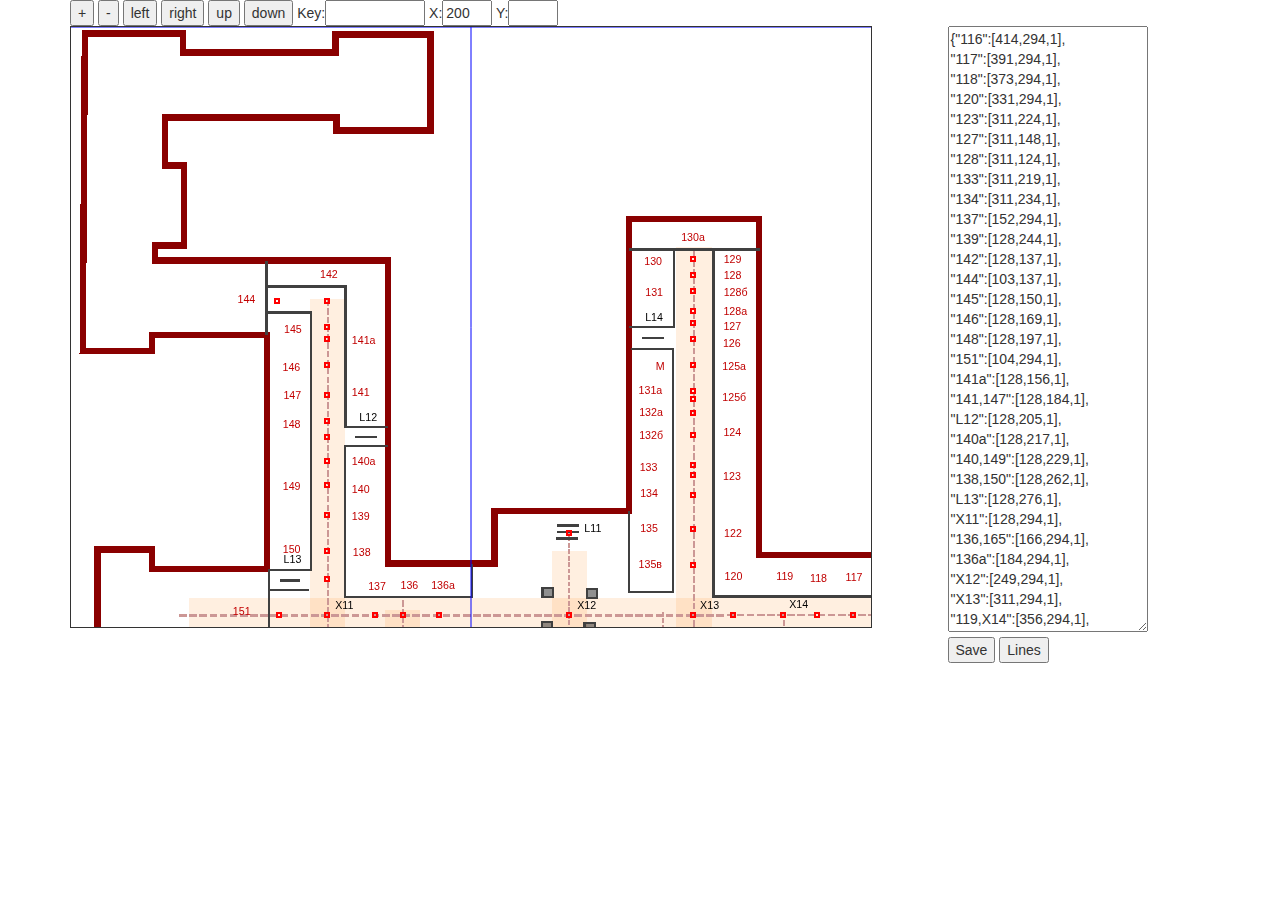
<file: NuNa/tools/collect.html>
﻿<!DOCTYPE html>
<html>
    <head>
        <link rel="stylesheet" href="http://maxcdn.bootstrapcdn.com/bootstrap/3.3.7/css/bootstrap.min.css">
        <script src="https://ajax.googleapis.com/ajax/libs/jquery/1.12.4/jquery.min.js"></script>
        <script src="http://maxcdn.bootstrapcdn.com/bootstrap/3.3.7/js/bootstrap.min.js"></script>
        <script src="dots.js"></script>
        <script src="collect.js"></script>
    </head>
    <body>
        <div class="container">
            <div class="button-group">

                <button id="scale_inc">+</button>
                <button id="scale_dec">-</button>

                <button id="shift_l"> left</button>
                <button id="shift_r">right</button>

                <button id="shift_u">up</button>
                <button id="shift_d">down</button>

                Key:<input type="text" id="key" style="width:100px" />
                X:<input type="text" id="ruler_x" style="width:50px" />
                Y:<input type="text" id="ruler_y" style="width:50px" />
                <span id="coords"></span>
                <span id="selected_key" style="color:darkred"></span>

            </div>

            <div class="row">
                <div class="col-md-9">
                    <canvas id="canvas1" width="800" height="600" style="border:solid thin"></canvas>
                </div>
                <div class="col-md-3">
                    <textarea id="result" rows="30" cols="22"></textarea>
                    <br/>
                    <button id="save">Save</button>
                    <button id="draw_lines">Lines</button>
                </div>
            </div>

        </div>
</body>
</html>
</file>
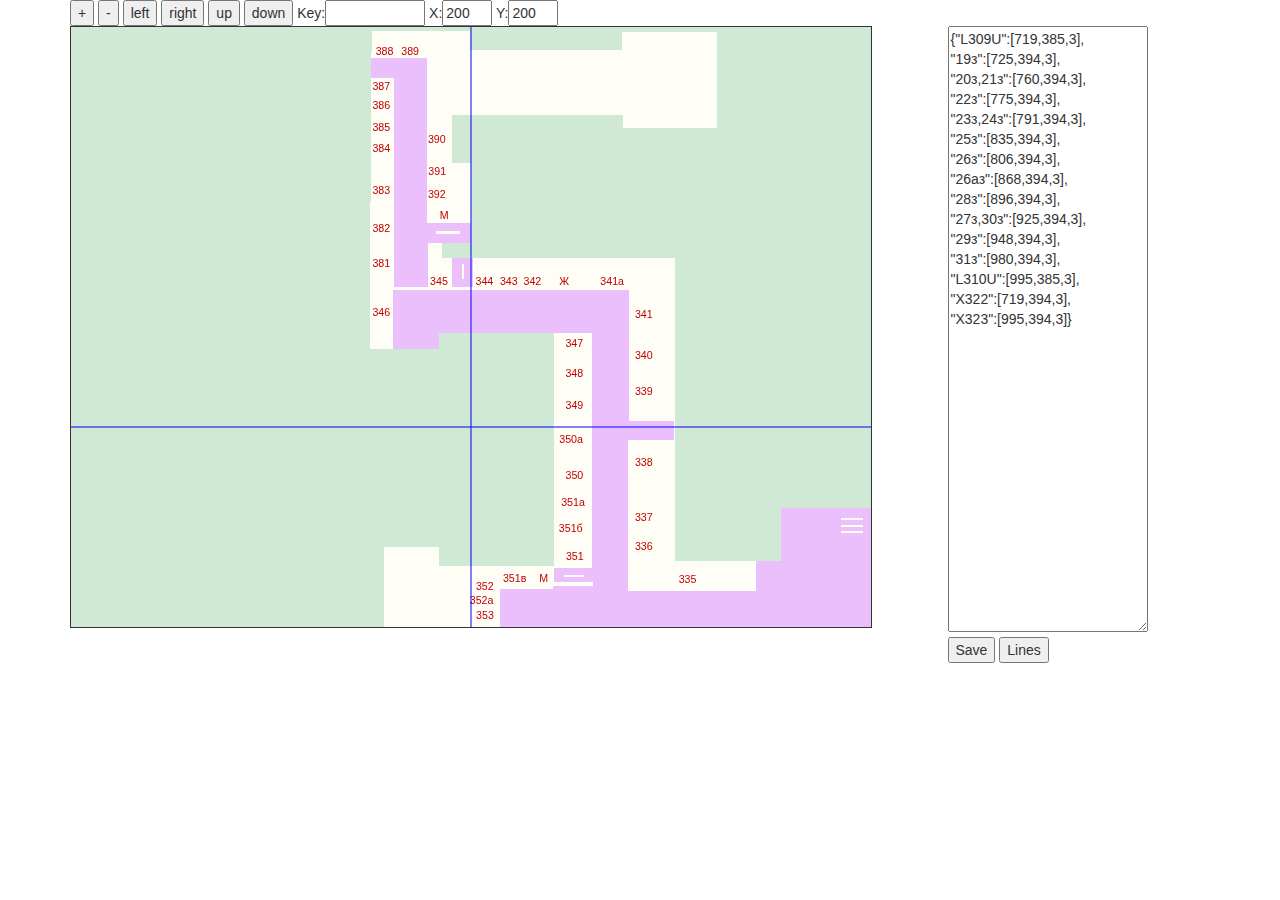
<file: root/tools/collect.html>
﻿<!DOCTYPE html>
<html>
    <head>
        <link rel="stylesheet" href="http://maxcdn.bootstrapcdn.com/bootstrap/3.3.7/css/bootstrap.min.css">
        <script src="https://ajax.googleapis.com/ajax/libs/jquery/1.12.4/jquery.min.js"></script>
        <script src="http://maxcdn.bootstrapcdn.com/bootstrap/3.3.7/js/bootstrap.min.js"></script>
        <script src="dots_lines.js"></script>
        <script src="collect.js"></script>
    </head>
    <body>
        <div class="container">
            <div class="button-group">

                <button id="scale_inc">+</button>
                <button id="scale_dec">-</button>

                <button id="shift_l"> left</button>
                <button id="shift_r">right</button>

                <button id="shift_u">up</button>
                <button id="shift_d">down</button>

                Key:<input type="text" id="key" style="width:100px" />
                X:<input type="text" id="ruler_x" style="width:50px" />
                Y:<input type="text" id="ruler_y" style="width:50px" />
                <span id="coords"></span>
                <span id="selected_key" style="color:darkred"></span>

            </div>

            <div class="row">
                <div class="col-md-9">
                    <canvas id="canvas1" width="800" height="600" style="border:solid thin"></canvas>
                </div>
                <div class="col-md-3">
                    <textarea id="result" rows="30" cols="22"></textarea>
                    <br/>
                    <button id="save">Save</button>
                    <button id="draw_lines">Lines</button>
                </div>
            </div>

        </div>
</body>
</html>
</file>
